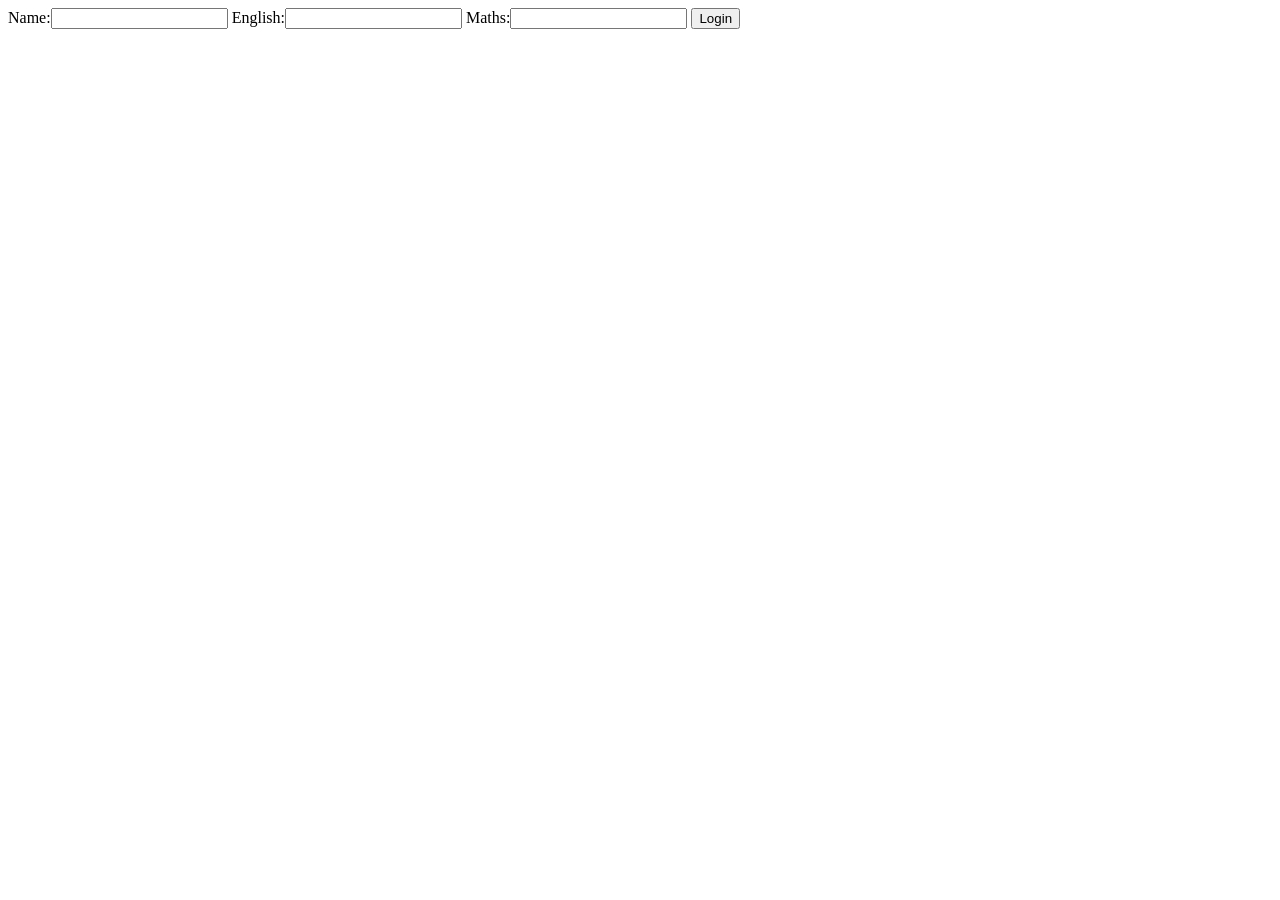
<file: redirect/src/main/webapp/index.html>
<!DOCTYPE html>
<html>
<head>
<meta charset="UTF-8">
<title>Insert title here</title>
</head>
<body>

<form action="Login" >
Name:<input type= "text" name= "name" />
English:<input type= "text" name= "eng" />
Maths:<input type= "text" name= "maths" />
<input type= "submit" value= "Login" />
</form>
</body>
</html>
</file>
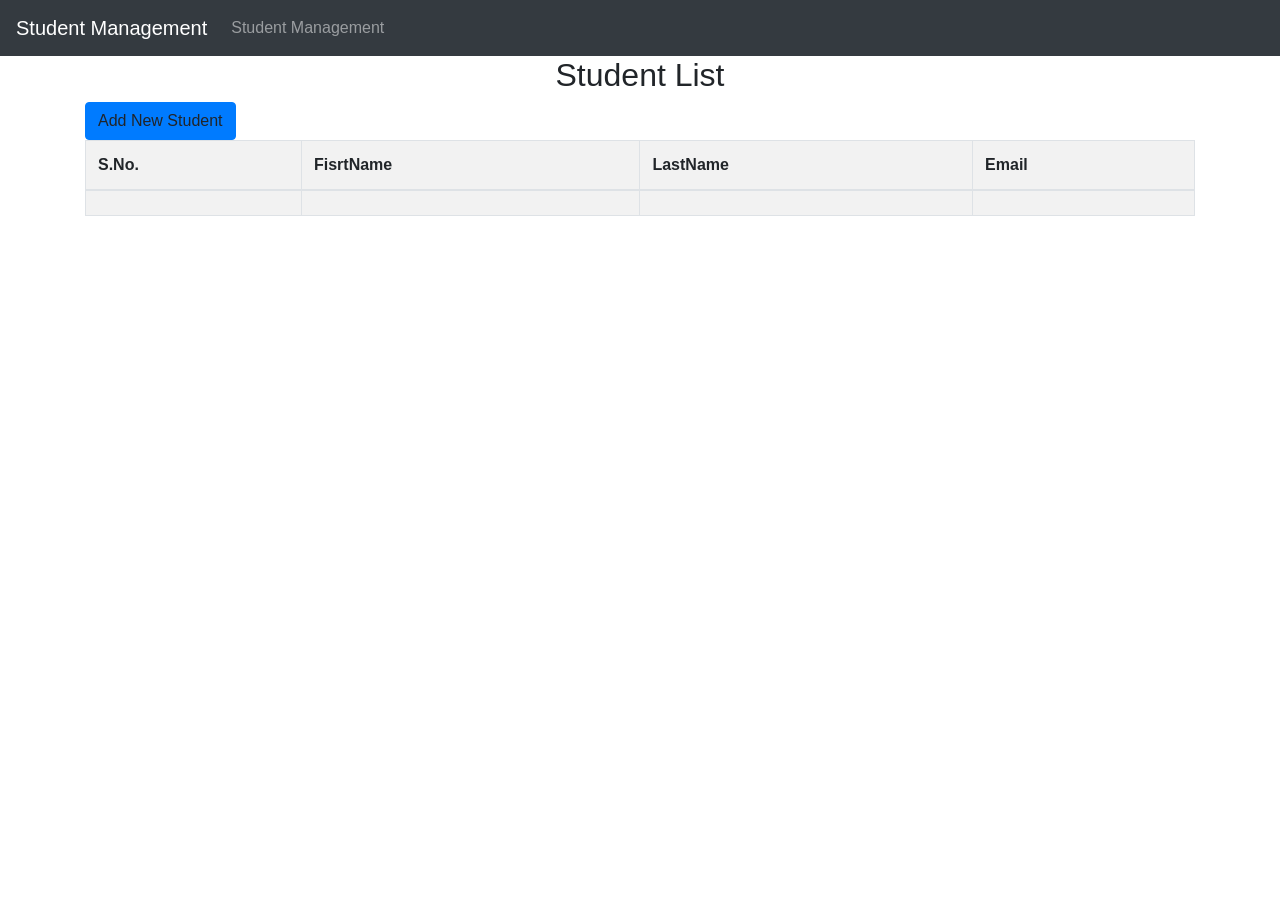
<file: ums/StudentsManagement/StudentsManagement/src/main/resources/static/students.html>
<!DOCTYPE html>
<html xmlns:th="http:www.thymeleaf.org">
<head>
<meta charset="UTF-8">
<title>Students</title>
<link rel="stylesheet" 
href="https://cdn.jsdelivr.net/npm/bootstrap@4.4.1/dist/css/bootstrap.min.css" 
integrity="sha384-Vkoo8x4CGsO3+Hhxv8T/Q5PaXtkKt6u6G5ToeNV6gBiFeWPGFN9MuhOf23Q9Ifjh" 
crossorigin="anonymous">
    <style>
    
        table {
            width: 50%;
        	border-collapse: collapse;
        }
        table, th, td {
            border: 1px solid black;
        }
        th, td {
            padding: 15px;
            text-align: left;
        }
        
        th {
            background-color: #f2f2f2;
        }
    </style>
    
</head>
<body>
<body>
	
<nav class="navbar navbar-expand-md bg-dark navbar-dark">
    <!-- Brand -->
    <a class="navbar-brand" href="#">Student Management</a>

    <!-- Toggler/collapsible Button -->
    <button class="navbar-toggler" type="button" data-toggle="collapse" data-target="#collapsibleNavbar">
        <span class="navbar-toggler-icon"></span>
    </button>

    <!-- Navbar links -->
    <div class="collapse navbar-collapse" id="collapsibleNavbar">
        <ul class="navbar-nav">
            <li class="nav-item"><a class="nav-link" th:href="@{students}">Student Management</a></li>
        </ul>
    </div>
</nav>
	<div class="container">
		<div class="text-center">
	  <h2>Student List</h2>
	  </div>
	  	<div class="row">
	  		<div class="col-lg-3">
	  			<a th:href="@{/students/new}" class="btn btn-primary">Add New Student</a>
	  			</div>
	  	
	  		</div>
    <table class="table table-striped table-bordered">
        <thead>
            <tr>
            	<th>S.No.</th>
                <th>FisrtName</th>
                <th>LastName</th>
                <th>Email</th>
            </tr>
        </thead>
        <tbody>
        	<tr th:each="student:${students}">
        		<td th:text="${student.id}"></td>
        		<td th:text="${student.firstName}"></td>
        		<td th:text="${student.lastName}"></td>
        		<td th:text="${student.email}"></td>
        	</tr>
        </tbody>
    </table>
    	</div>
</body>
</html>
</file>
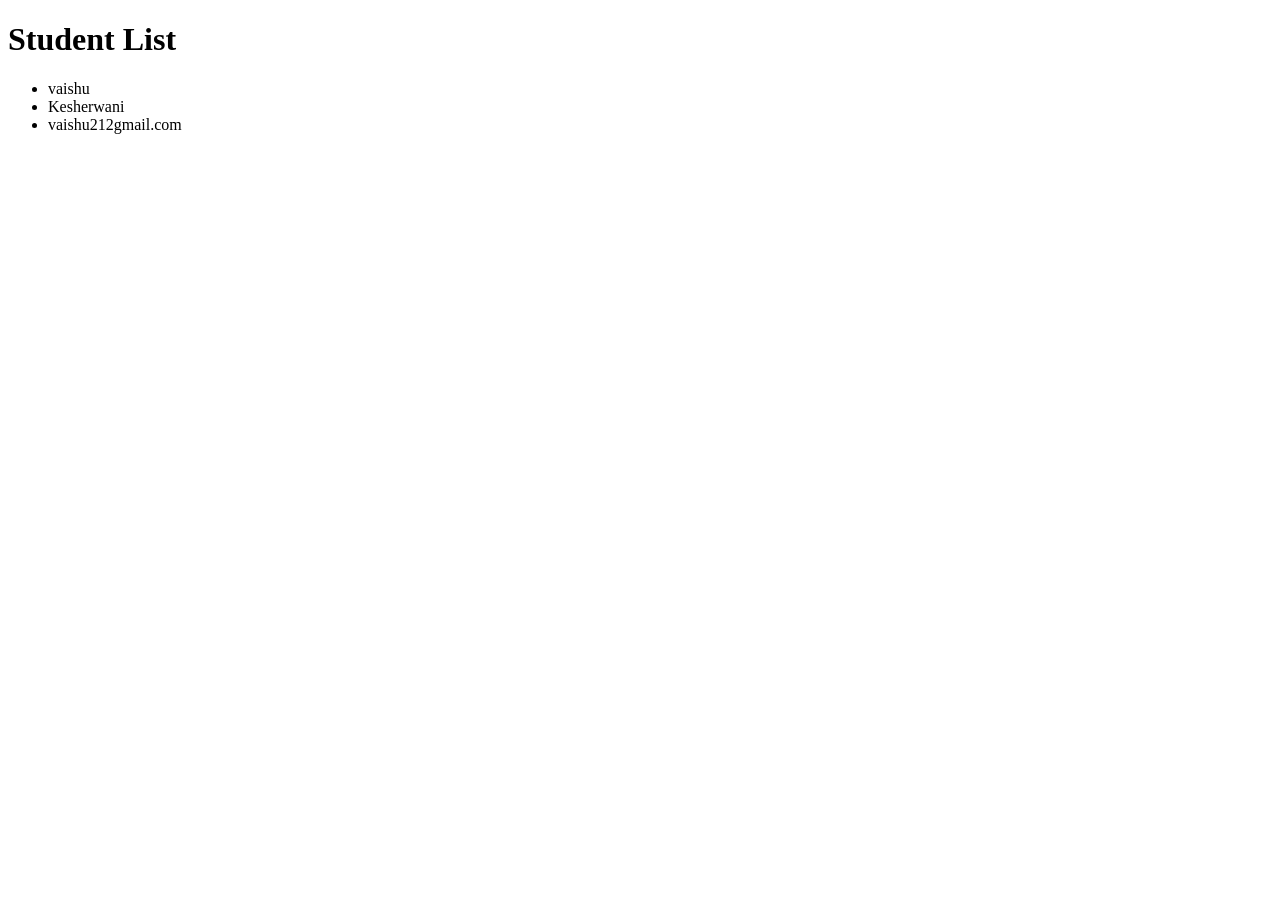
<file: ums/StudentsManagement/StudentsManagement/src/main/resources/templates/students.html>
<!DOCTYPE html>
<html xmlns:th="http:www.thymeleaf.org">
<head>
<meta charset="UTF-8">
<title>Students</title>
</head>
<body>
	<h1>Student List</h1>
    <ul>
        <li>vaishu</li>
        <li>Kesherwani</li>
        <li>vaishu212gmail.com</li>
    </ul>
</body>
</html>
</file>
